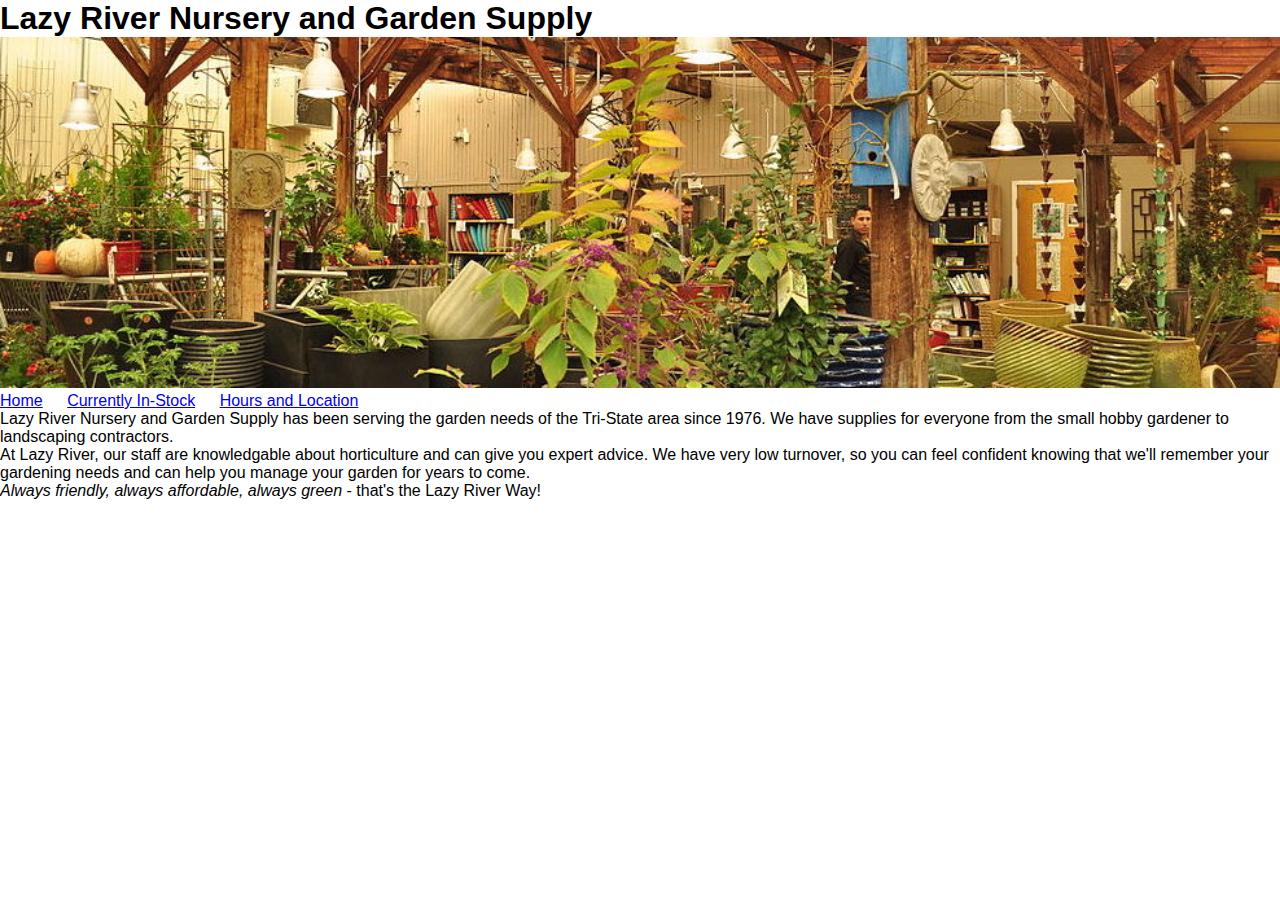
<file: index.html>
<!DOCTYPE html>
<html lang="en">
<head>
    <meta charset="UTF-8">
    <meta name="viewport" content="width=device-width, initial-scale=1.0">
    <meta http-equiv="X-UA-Compatible" content="ie=edge">
    <title>Document</title>
    <link rel="stylesheet" href="style.css">
</head>
<body>
    <header>
        <h1>Lazy River Nursery and Garden Supply</h1>
        <img src="starter_files/images/store-interior.jpg" style="width:100%">
    </header>
    <nav>
        <a href="index.html" style="margin-right:20px">Home</a>
        <a href="in-stock.html" style="margin-right:20px">Currently In-Stock</a>
        <a href="info.html" style="margin-right:20px">Hours and Location</a>
    </nav>
    <main>
        <p>
            Lazy River Nursery and Garden Supply has been serving the garden needs of the Tri-State area since 1976.
            We have supplies for everyone from the small hobby gardener to landscaping contractors.
        </p>
        <p>
            At Lazy River, our staff are knowledgable about horticulture and can give you expert advice.
            We have very low turnover, so you can feel confident knowing that we'll remember your
            gardening needs and can help you manage your garden for years to come.
        </p>
        <p>
            <Span style="font-style:italic">Always friendly, always affordable, always green</Span> 
            - that's the Lazy River Way!
        </p>

    </main>
</body>
</html>
</file>
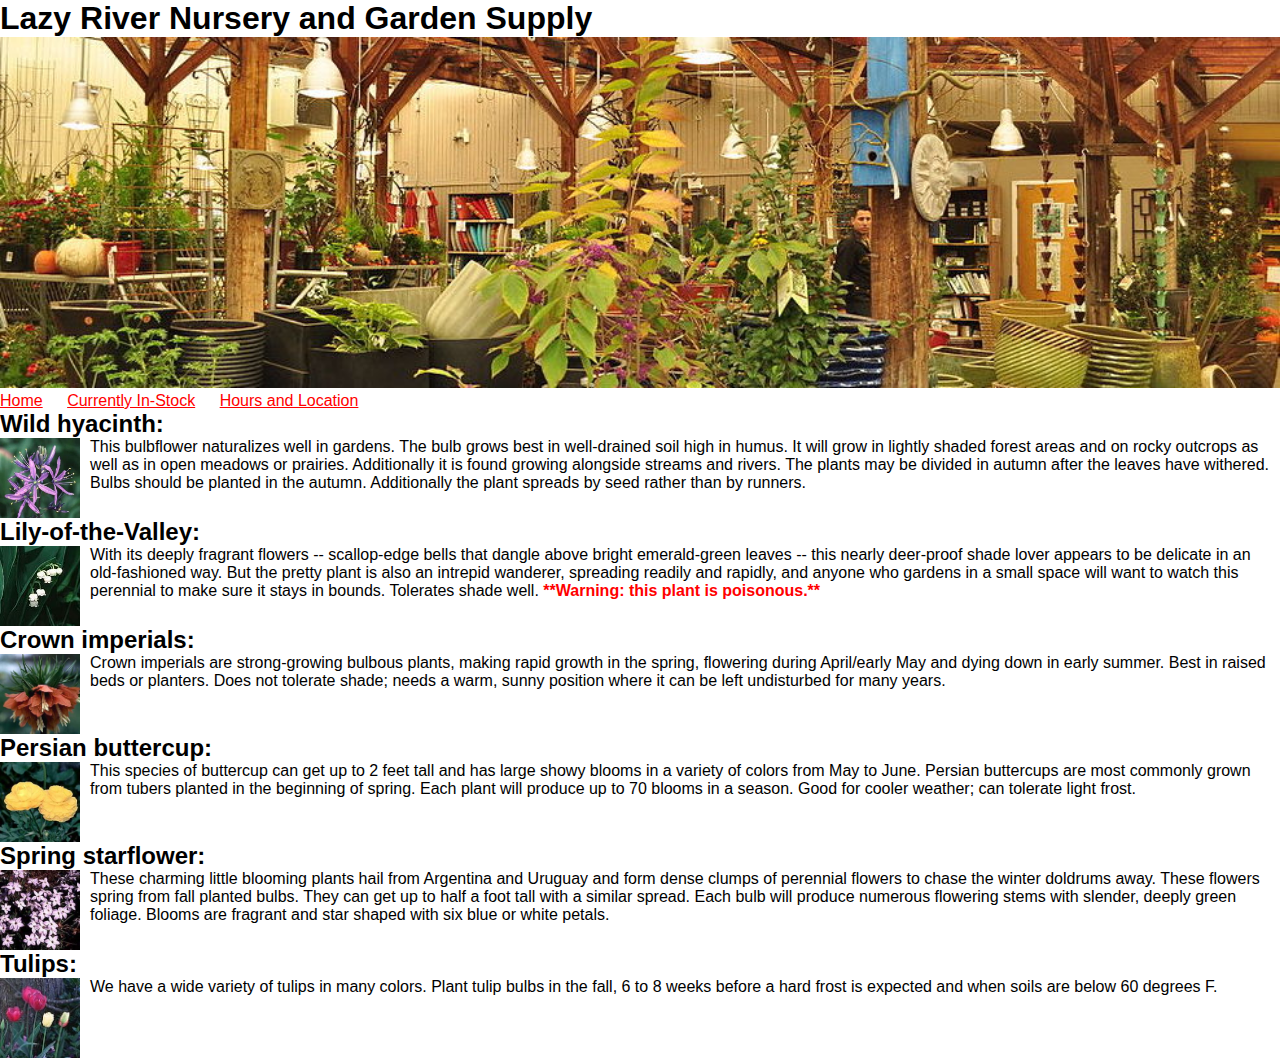
<file: in-stock.html>
<!DOCTYPE html>
<html lang="en">
<head>
    <meta charset="UTF-8">
    <meta name="viewport" content="width=device-width, initial-scale=1.0">
    <meta http-equiv="X-UA-Compatible" content="ie=edge">
    <title>Document</title>
    <link rel="stylesheet" href="style.css">
</head>
<body>
    <header>
        <h1>Lazy River Nursery and Garden Supply</h1>
        <img src="starter_files/images/store-interior.jpg" style="width:100%">
    </header>
    <nav>
        <a class="link" href="index.html" style="margin-right:20px">Home</a>
        <a class="link" href="in-stock.html" style="margin-right:20px">Currently In-Stock</a>
        <a class="link" href="info.html" style="margin-right:20px">Hours and Location</a>
     </nav>
     <main>
         <ul>
             <li>
                 <h2>Wild hyacinth:</h2>
                 <img src="starter_files/images/wild-hyacinth.jpg" class="listImg">
                 <p>
                     This bulbflower naturalizes well in gardens. The bulb grows best in well-drained soil high in humus. 
                     It will grow in lightly shaded forest areas and on rocky outcrops as well as in open meadows or prairies. Additionally it is found growing alongside streams and rivers. The plants may be divided in autumn after the leaves have withered. 
                     Bulbs should be planted in the autumn. Additionally the plant spreads by seed rather than by runners.
                </p>
             </li>
             <li>
                <h2 style="clear:left">Lily-of-the-Valley:</h2>
                <img src="starter_files/images/lily-of-the-valley.jpg" class="listImg">
                <p>
                    With its deeply fragrant flowers -- scallop-edge bells that dangle above bright emerald-green leaves -- 
                    this nearly deer-proof shade lover appears to be delicate in an old-fashioned way. 
                    But the pretty plant is also an intrepid wanderer, spreading readily and rapidly, 
                    and anyone who gardens in a small space will want to watch this perennial to make sure it stays in bounds. 
                    Tolerates shade well. 
                    <span style="font-weight:bold; color:red">**Warning: this plant is poisonous.**</span>
                </p>
            </li>
            <li>
                <h2 style="clear:left">Crown imperials:</h2>
                <img src="starter_files/images/crown-imperials.jpg" class="listImg">
                <p>
                    Crown imperials are strong-growing bulbous plants, making rapid growth in the spring, 
                    flowering during April/early May and dying down in early summer. Best in raised beds or planters. 
                    Does not tolerate shade; needs a warm, sunny position where it can be left undisturbed for many years.
                </p>
            </li>
            <li>
                <h2 style="clear:left">Persian buttercup:</h2>
                <img src="starter_files/images/persian-buttercup.jpg" class="listImg">
                <p>
                    This species of buttercup can get up to 2 feet tall and has large showy blooms in a variety of colors 
                    from May to June. Persian buttercups are most commonly grown from tubers planted in the beginning of spring. 
                    Each plant will produce up to 70 blooms in a season. Good for cooler weather; can tolerate light frost.
                </p>
            </li>
            <li>
                <h2 style="clear:left">Spring starflower:</h2>
                <img src="starter_files/images/spring-starflower.jpg" class="listImg">
                <p>
                    These charming little blooming plants hail from Argentina and Uruguay and form dense clumps 
                    of perennial flowers to chase the winter doldrums away. These flowers spring from fall planted bulbs. 
                    They can get up to half a foot tall with a similar spread. Each bulb will produce numerous flowering 
                    stems with slender, deeply green foliage. Blooms are fragrant and star shaped with six blue or white petals.
                </p>
            </li>
            <li>
                <h2 style="clear:left">Tulips:</h2>
                <img src="starter_files/images/tulips.jpg" class="listImg">
                <p>
                    We have a wide variety of tulips in many colors. Plant tulip bulbs in the fall, 
                    6 to 8 weeks before a hard frost is expected and when soils are below 60 degrees F.
                </p>
            </li>
            
         </ul>
     </main>


</body>
</html>
</file>
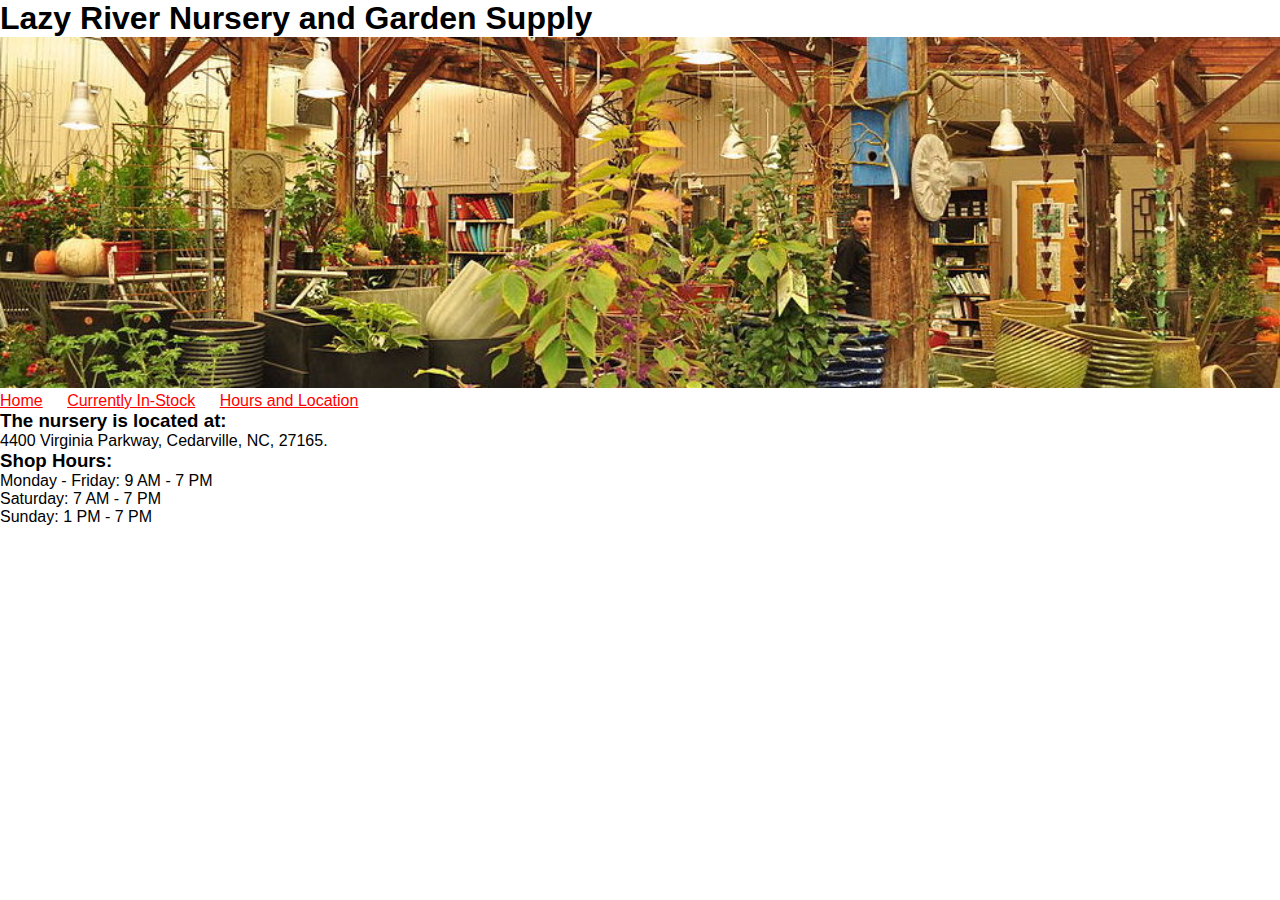
<file: info.html>
<!DOCTYPE html>
<html lang="en">
<head>
    <meta charset="UTF-8">
    <meta name="viewport" content="width=device-width, initial-scale=1.0">
    <meta http-equiv="X-UA-Compatible" content="ie=edge">
    <title>Document</title>
    <link rel="stylesheet" href="style.css">
</head>
<body>
    <header>
        <h1>Lazy River Nursery and Garden Supply</h1>
        <img src="starter_files/images/store-interior.jpg" style="width:100%">
    </header>
    <nav>
        <a class="link" href="index.html" style="margin-right:20px">Home</a>
        <a class="link" href="in-stock.html" style="margin-right:20px">Currently In-Stock</a>
        <a class="link" href="info.html" style="margin-right:20px">Hours and Location</a>
     </nav>
     <main>
        <h3>The nursery is located at: </h3> 
        <p>
            4400 Virginia Parkway, Cedarville, NC, 27165.
        <h3>Shop Hours:</h3>
        <ul>
            <li>Monday - Friday: 9 AM - 7 PM</li>
            <li>Saturday: 7 AM - 7 PM</li>
            <li>Sunday: 1 PM - 7 PM</li>
        </ul>
     </main>
</body>
</html>
</file>
<file: style.css>
* {
    box-sizing: border-box;
    margin: 0;
    padding: 0;
}

body {
    font-family: sans-serif;
}

.listImg {
    width:80px;
    float:left;
    margin-right:10px;  
}

.link {
    color: red;
}
</file>
